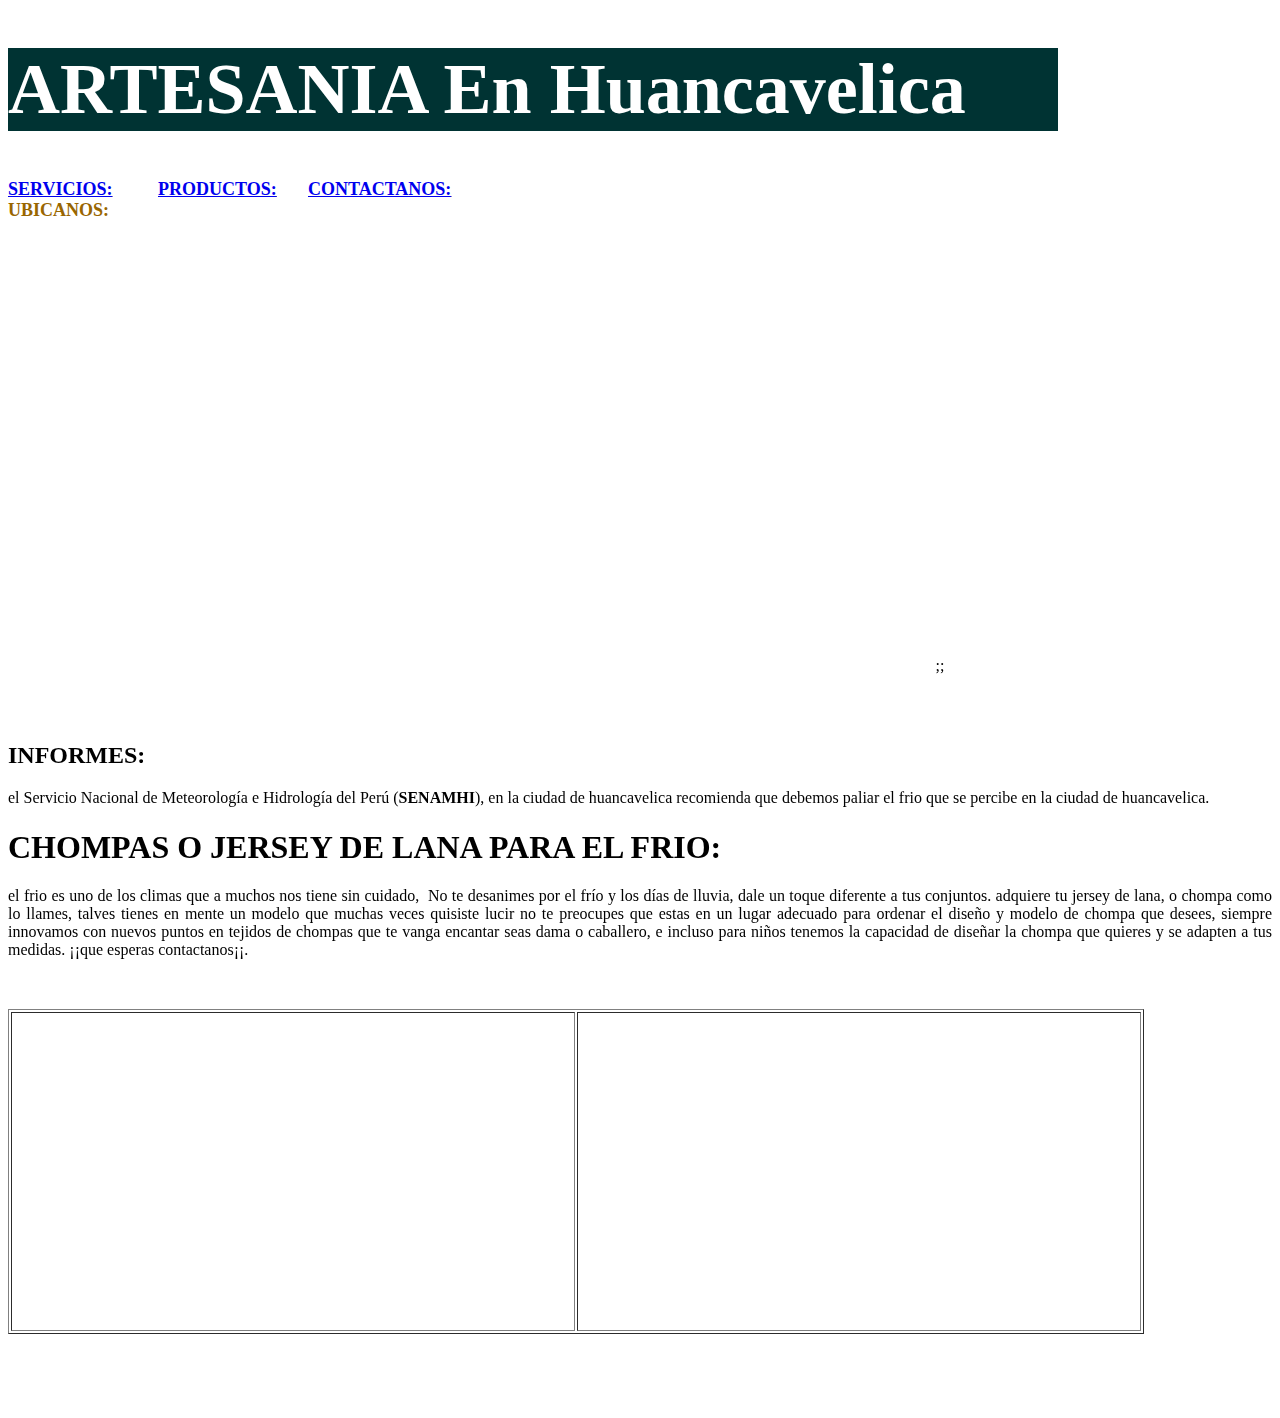
<file: index.html>
<!DOCTYPE html PUBLIC "-//W3C//DTD XHTML 1.0 Transitional//EN" "http://www.w3.org/TR/xhtml1/DTD/xhtml1-transitional.dtd">
<html xmlns="http://www.w3.org/1999/xhtml">
<head>
<meta http-equiv="Content-Type" content="text/html; charset=iso-8859-1" />
<title>artesania en Huancavelica</title>
<link href="estilos.css" rel="stylesheet" type="text/css" />
<style type="text/css">
<!--
.Estilo1 {font-size: 24px}
-->
</style>
</head>

<body>
<div class="Estilo8" id="titulo">
  <h1 align="left" class="Estilo9">ARTESANIA <span class="Estilo2 ">en huancavelica</span></h1>
</div>
<div id="servicios"><a href="servicios.html">SERVICIOS:</a></div>
<div id="productos"><a href="productos.html">PRODUCTOS:</a></div>
<div id="contactanos"><a href="contactanos.html">CONTACTANOS:</a></div>
<div id="ubicanos">UBICANOS:</div>
<p align="center"><iframe src="https://www.google.com/maps/embed?pb=!1m14!1m12!1m3!1d1121.2949754851923!2d-74.9693062289204!3d-12.784021606399838!2m3!1f0!2f0!3f0!3m2!1i1024!2i768!4f13.1!5e1!3m2!1ses!2spe!4v1595638960026!5m2!1ses!2spe" width="600" height="450" frameborder="0" style="border:0;" allowfullscreen="" aria-hidden="false" tabindex="0"></iframe>;</iframe>;</p>
<h2>&nbsp;</h2>
<h2 align="justify">INFORMES:</h2>
<p align="justify">el Servicio Nacional de Meteorolog&iacute;a e Hidrolog&iacute;a del Per&uacute; (<strong>SENAMHI</strong>), en la ciudad de huancavelica recomienda que debemos paliar el frio que se percibe en la ciudad de huancavelica.</p>
<h1 align="justify">CHOMPAS O JERSEY DE LANA PARA EL FRIO:</h1>
<p align="justify">el frio es uno de los climas que a muchos nos tiene sin cuidado,&nbsp; No te   desanimes por el fr&iacute;o y los d&iacute;as de lluvia, dale un toque   diferente a tus conjuntos. adquiere tu jersey de lana, o chompa como lo   llames, talves tienes en mente un modelo que muchas veces quisiste lucir   no te preocupes que estas en un lugar adecuado para ordenar el dise&ntilde;o y   modelo de chompa que desees, siempre innovamos con nuevos puntos en   tejidos de chompas que te vanga encantar seas dama o caballero, e   incluso para ni&ntilde;os tenemos la capacidad de dise&ntilde;ar la chompa que quieres   y se adapten a tus medidas. &iexcl;&iexcl;que esperas contactanos&iexcl;&iexcl;. </p>
<p>&nbsp;</p>
<table width="200" border="1">
  <tr>
    <th scope="row"><iframe width="560" height="315" src="https://www.youtube.com/embed/aDC-pbH07kA" frameborder="0" allow="accelerometer; autoplay; encrypted-media; gyroscope; picture-in-picture" allowfullscreen></iframe></th>
    <th scope="row"><iframe width="560" height="315" src="https://www.youtube.com/embed/0a5hu6wtnp8" frameborder="0" allow="accelerometer; autoplay; encrypted-media; gyroscope; picture-in-picture" allowfullscreen></iframe></th>
  </tr>
</table>
<p>&nbsp;</p>
<p>&nbsp;</p>
</body>
</html>
</file>
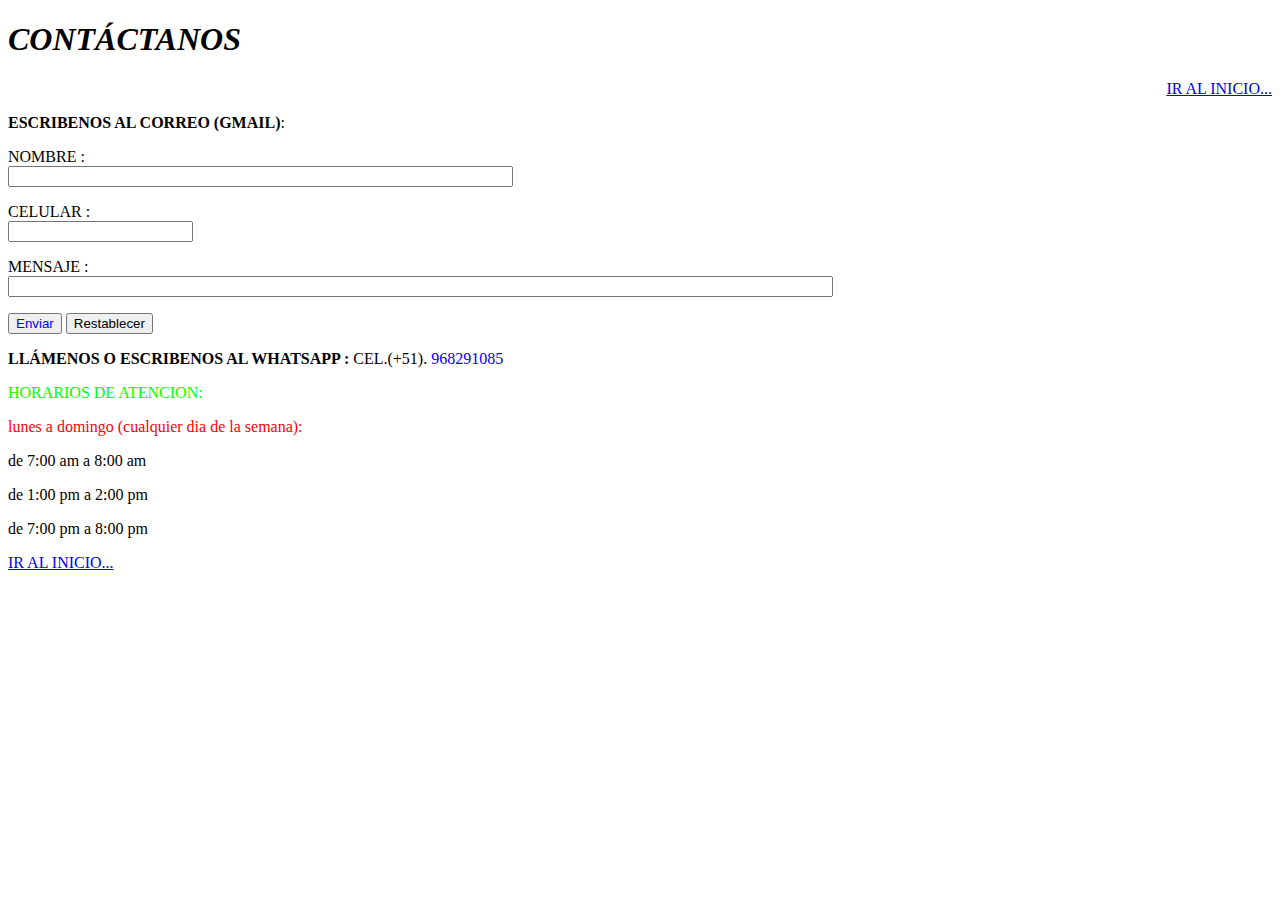
<file: contactanos.html>
<!DOCTYPE html PUBLIC "-//W3C//DTD XHTML 1.0 Transitional//EN" "http://www.w3.org/TR/xhtml1/DTD/xhtml1-transitional.dtd">
<html xmlns="http://www.w3.org/1999/xhtml">
<head>
<meta http-equiv="Content-Type" content="text/html; charset=iso-8859-1" />
<title>Documento sin t&iacute;tulo</title>
<style type="text/css">
<!--
#not1 #form1 p {
	width: 200px;
}
.Estilo1 {color: #0000FF}
.Estilo2 {color: #FF0000}
.Estilo3 {color: #00FF00; }
-->
</style>
</head>

<body>
<div id="titulo">
  <h1 id="wnd_TextBlock_367356_inner_0" data-wnd_is_separable="1" data-wnd_separable_index="0" data-wnd_separable_id="wnd_TextBlock_367356"><em><strong>CONT&Aacute;CTANOS</strong></em></h1>
  <p align="right" data-wnd_is_separable="1" data-wnd_separable_index="0" data-wnd_separable_id="wnd_TextBlock_367356"><a href="index.html">IR AL INICIO...</a></p>
</div>
<div id="subtitulo"><strong>ESCRIBENOS AL CORREO (GMAIL)</strong>:</div>
<div id="not1">
  <form action="mailto:integralesdefisica2@gmail.com" method="post" name="form1" id="form1">
    <p>
      <label>NOMBRE : 
      <input name="textarea" type="text" value="" size="60" maxlength="40" />
      </label>
</p>
    <p>
      <label>CELULAR :
      <input name="textarea2" type="text" value="" maxlength="20" />
      </label>
</p>
    <p>
      <label>MENSAJE :
      <input name="tex2" type="text" id="tex2" size="100" maxlength="100000" />
</label>
</p>
    <p>
      <label>
      <input name="Submit" type="submit" class="Estilo1" value="Enviar" />
      </label>
      <input type="reset" name="Submit2" value="Restablecer" />
    </p>
  </form>
<strong></strong></div>
<p><strong>LL&Aacute;MENOS O ESCRIBENOS AL WHATSAPP : </strong> CEL.(+51). <span class="Estilo1">968291085 </span></p>
<p class="Estilo3">HORARIOS DE ATENCION: </p>
<p class="Estilo2">lunes a domingo (cualquier dia de la semana): </p>
<p>de 7:00 am a 8:00 am </p>
<p>de 1:00 pm a 2:00 pm </p>
<p>de 7:00 pm a 8:00 pm </p>
<p><a href="index.html">IR AL INICIO...</a></p>
</body>
</html>
</file>
<file: estilos.css>
#titulo {
	font-family: "Times New Roman", Times, serif;
	font-size: 36px;
	font-weight: bold;
	font-variant: normal;
	text-transform: capitalize;
	background-color: #003333;
	border-left-width: 5px;
	border-top-width: 5px;
	border-right-width: 5px;
	border-bottom-width: 5px;
	color: #FFFFFF;
	width: 1050px;
	float: none;
	text-decoration: none;
	clip: rect(auto,auto,auto,auto);
}
#servicios {
	border-top-width: 5px;
	border-right-width: 5px;
	border-bottom-width: 5px;
	border-left-width: 5px;
	font-family: "Times New Roman", Times, serif;
	font-size: 18px;
	color: #996600;
	text-decoration: underline;
	font-weight: bold;
	width: 150px;
	clip: rect(5px,auto,auto,auto);
	float: left;
}
#productos {
	font-family: "Times New Roman", Times, serif;
	font-size: 18px;
	font-weight: bold;
	color: #996600;
	text-decoration: underline;
	width: 150px;
	border-top-width: 5px;
	border-right-width: 5px;
	border-bottom-width: 5px;
	border-left-width: 5px;
	float: left;
}
#contactanos {
	font-family: "Times New Roman", Times, serif;
	font-size: 18px;
	font-weight: bold;
	color: #996600;
	text-decoration: underline;
	border-top-width: 5px;
	border-right-width: 5px;
	border-bottom-width: 5px;
	border-left-width: 5px;
	width: 150px;
	float: left;
}
#ubicanos {
	font-family: "Times New Roman", Times, serif;
	font-size: 18px;
	font-weight: bold;
	color: #996600;
	text-decoration: blink;
	width: 1050px;
	border-top-width: 5px;
	border-right-width: 5px;
	border-bottom-width: 5px;
	border-left-width: 5px;
	float: left;
}
</file>
